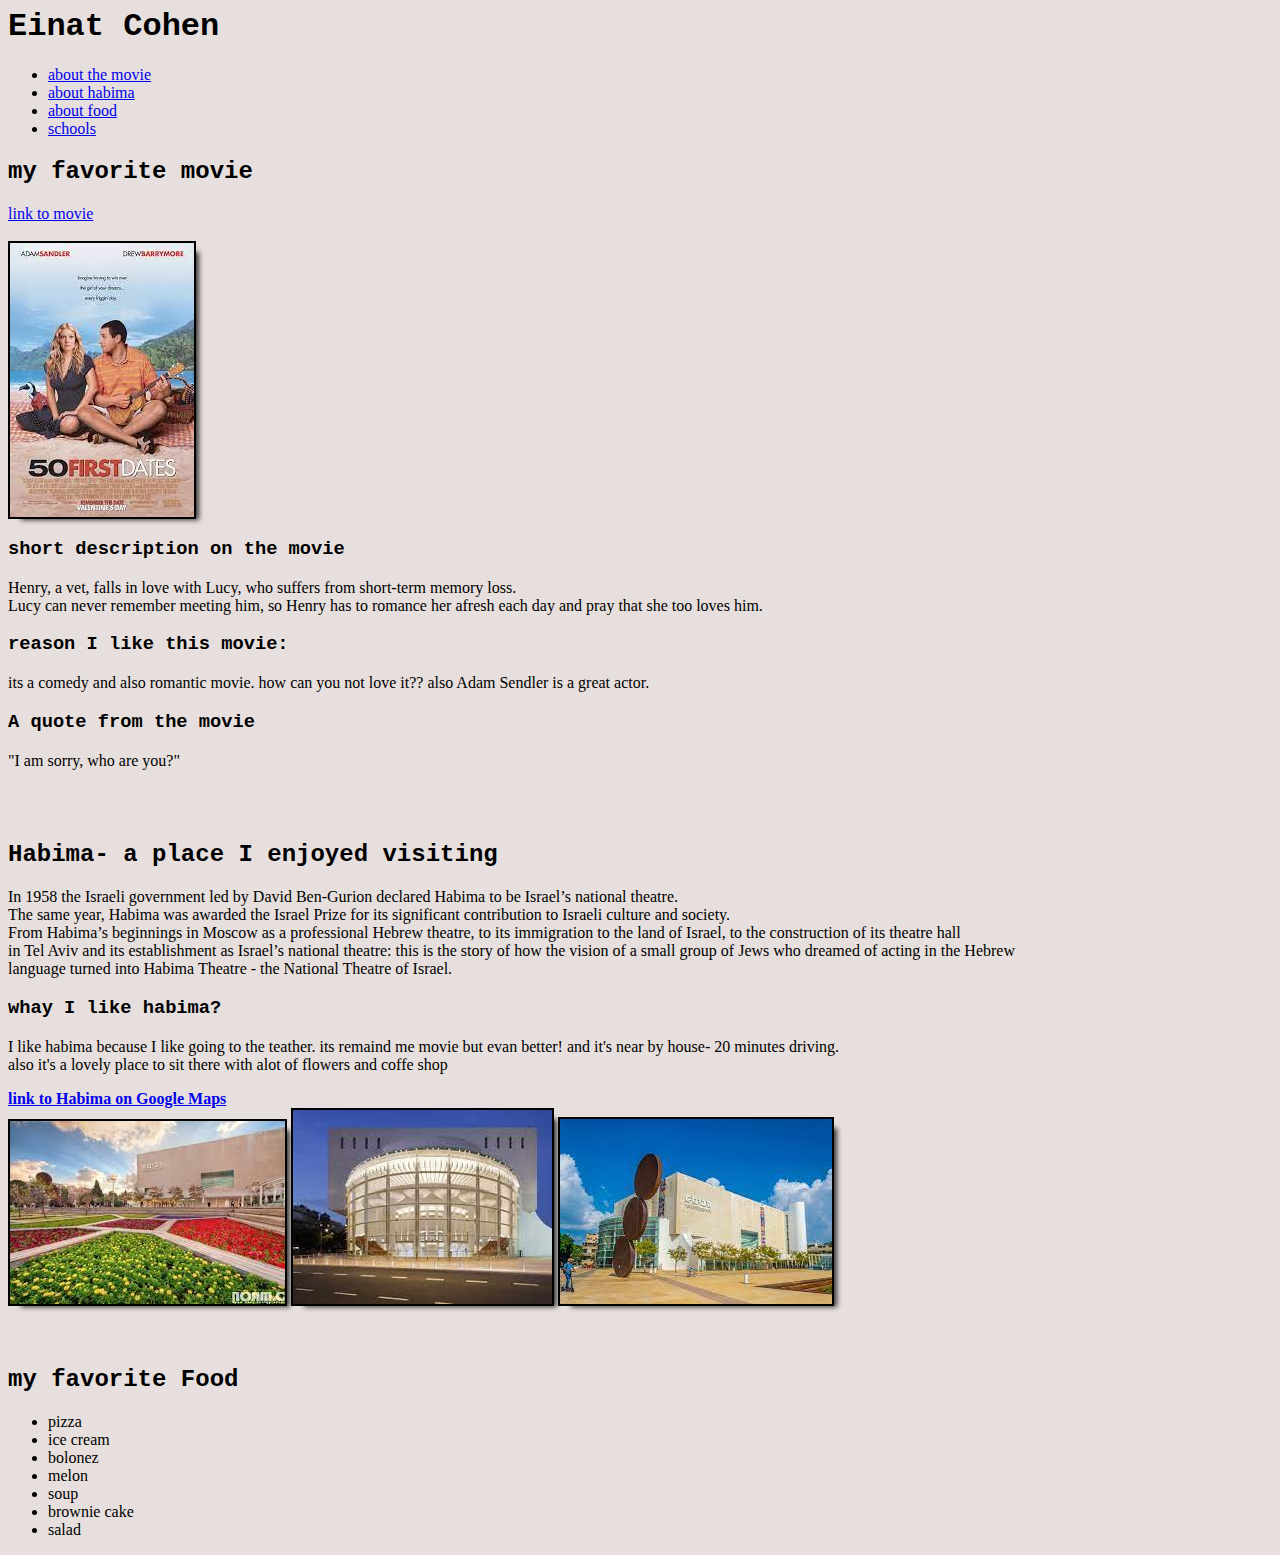
<file: index.html>
<html>
    <head>
        <title>Einat Cohen</title>
        <link rel="icon" type="image/x-ico" href="./images/favicon.ico">

        <link rel="stylesheet" href="./style.css">
    </head>

    <body>
        <header> 

            <!-- Page Title -->
            <h1 class="title">Einat Cohen</h1>

            <!-- Nav -->
            <nav>
                <ul>
                    <li><a href="#movieSection">about the movie</a></li>
                    <li><a href="#habimaSection">about habima</a> </li>
                    <li><a href="#foodSection">about food</a> </li>
                    <li><a href="./schools.html">schools</a> </li>
                </ul>
            </nav>
        </header>

        <!-- Movie Section -->
        <section id="movieSection">
            <h2 class="title">my favorite movie</h2>
            
            <a target="_blank" href="https://www.imdb.com/title/tt0343660/?ref_=nv_sr_srsg_0">link to movie</a>
            <br>
            <br>
            <img class="image" src = "./images/img.jfif" alt="error"/> 
    
            <h3 class="title">short description on the movie</h3>
            <p >
                Henry, a vet, falls in love with Lucy, who suffers from short-term memory loss.<br/>
                Lucy can never remember meeting him, so Henry has to romance her afresh each day and pray that she too loves him.
            </p>
    
            <h3 class="title">reason I like this movie:</h3>
            <p>its a comedy and also romantic movie. how can you not love it?? also Adam Sendler is a great actor.</p>
    
            <h3 class="title">A quote from the movie</h3>
            <p>"I am sorry, who are you?"</p>
        </section>

        <br/>
        <br/>

        <!-- Habima Section -->
        <section id="habimaSection">
            <h2 class="title">Habima- a place I enjoyed visiting</h2>
    
            <p>
                In 1958 the Israeli government led by David Ben-Gurion declared Habima to be Israel’s national theatre.<br/>
                The same year, Habima was awarded the Israel Prize for its significant contribution to Israeli culture and society.<br/> 
                From Habima’s beginnings in Moscow as a professional Hebrew theatre, to its immigration to the land of Israel, to the construction of its theatre hall<br/>
                in Tel Aviv and its establishment as Israel’s national theatre: this is the story of how the vision of a small group of Jews who dreamed of acting in the Hebrew<br/>
                language turned into Habima Theatre - the National Theatre of Israel.
            </p>
    
            
            <h3 class="title">whay I like habima?</h3>
            <p>
                I like habima because I like going to the teather. its remaind me movie but evan better! and it's near by house- 20 minutes driving.<br/>
                also it's a lovely place to sit there with alot of flowers and coffe shop
            </p>
          
            <div>
                <strong><a target="_blank" href="https://www.google.com/maps/search/habima+theater/@32.072605,34.7814664,17z/data=!3m1!4b1">link to Habima on Google Maps</a></strong>
            </div>
            
            <img class="image" src="./images/jjj.jpg" alt="error"/>
            <img class="image" src="./images/habima2.jpg" alt="error"/>
            <img class="image" src="./images/habima3.jpg" alt="error"/>
            

        </section>

        <br/>
        <br/>

        <!-- Food Section -->
        <section id="foodSection">
            <h2 class="title"> my favorite Food</h2>
            <ul>
                <li>pizza</li>
                <li>ice cream</li>
                <li>bolonez</li>
                <li>melon</li>
                <li>soup</li>
                <li>brownie cake</li>
                <li>salad</li>
            </ul>
        </section>

    </body>



</html>
</file>
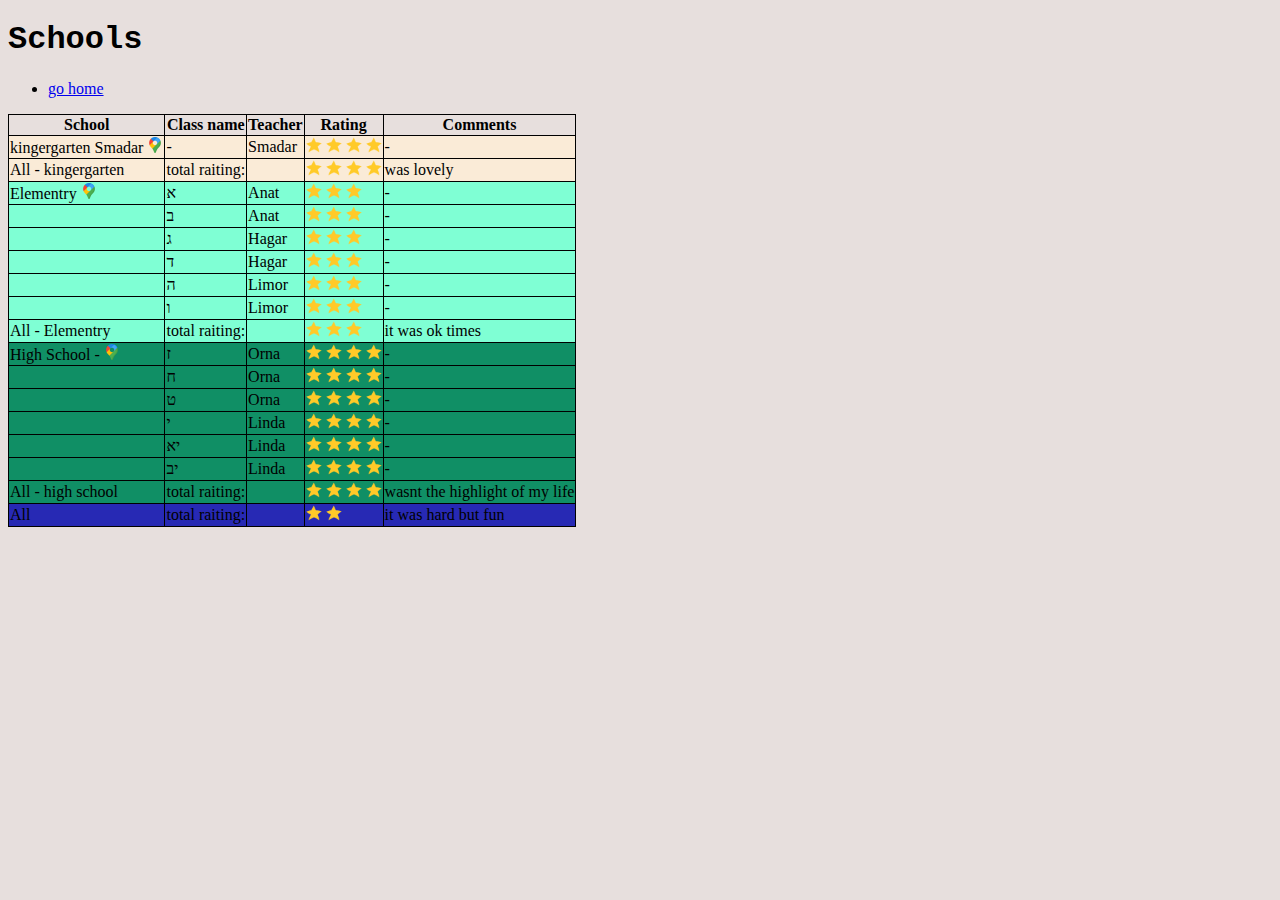
<file: schools.html>
<!DOCTYPE html>
<html>
    <head>
        <meta charset='utf-8'>
        <title>Schools</title>
        <link rel="icon" type="image/x-ico" href="./images/favicon.ico">
        <link rel="stylesheet" href="./style.css">
        <meta name='viewport' content='width=device-width, initial-scale=1'>
       
    </head>
    <body>
        <header> 

            <!-- Page Title -->
            <h1 class="title">Schools</h1>

            <!-- Nav -->
            <nav>
                <ul>
                    <li><a href="/">go home</a> </li>
                </ul>
            </nav>


             <!-- Movie Section -->
        <section id="movieSection">
            <!--<h2 class="title"></h2>-->
            <table>
                <thead>

                    <tr>
                        <th class="cell-border">School</th>
                        <th class="cell-border">Class name</th>
                        <th class="cell-border">Teacher</th>
                        <th class="cell-border">Rating</th>
                        <th class="cell-border">Comments</th>
                    </tr>
                </thead>
                <tbody>
                    <tr class="kingergarten-row">
                        <td class="cell-border">
                            kingergarten Smadar
                            <a target="_blank" href="https://www.google.com/maps/@32.1209371,34.7993963,17z">
                                <img src="./images/maps.png" class="icon-star">
                            </a>
                 
                        </td>
                        <td class="cell-border">-</td>
                        <td class="cell-border">Smadar</td>
                        <td class="cell-border">
                            <img src="./images/star.png" class="icon-star">
                            <img src="./images/star.png" class="icon-star">
                            <img src="./images/star.png" class="icon-star">
                            <img src="./images/star.png" class="icon-star">
                        </td>
                        <td class="cell-border">-</td>
                    </tr>
                    <tr class="kingergarten-row">
                        <td class="cell-border">
                            All - kingergarten
                        </td>
                        <td class="cell-border">total raiting: </td>
                        <td class="cell-border"></td>
                        <td class="cell-border">
                            <img src="./images/star.png" class="icon-star">
                            <img src="./images/star.png" class="icon-star">
                            <img src="./images/star.png" class="icon-star">
                            <img src="./images/star.png" class="icon-star">
                        </td>
                        <td class="cell-border">was lovely</td>
                    </tr>


                    <tr class="school-1-row">
                        <td class="cell-border">
                            Elementry 
                            <a target="_blank" href="https://www.google.com/maps/place/%D7%90%D7%A8%D7%96%D7%99%D7%9D%E2%80%AD/@32.1190923,34.8002146,17z/data=!3m1!4b1!4m5!3m4!1s0x151d4969bb975bd1:0x56e5129383a48d0!8m2!3d32.1190751!4d34.7980237">
                                <img src="./images/maps.png" class="icon-star">
                            </a>
                 
                        </td>
                        <td class="cell-border">א</td>
                        <td class="cell-border">Anat</td>
                        <td class="cell-border">
                            <img src="./images/star.png" class="icon-star">
                            <img src="./images/star.png" class="icon-star">
                            <img src="./images/star.png" class="icon-star">
                            
                        </td>
                        <td class="cell-border">-</td>
                    </tr>
                    <tr class="school-1-row">
                        <td class="cell-border">

                        </td>
                        <td class="cell-border">ב</td>
                        <td class="cell-border">Anat</td>
                        <td class="cell-border">
                            <img src="./images/star.png" class="icon-star">
                            <img src="./images/star.png" class="icon-star">
                            <img src="./images/star.png" class="icon-star">
                           
                        </td>
                        <td class="cell-border">-</td>
                    </tr>
                    <tr class="school-1-row">
                        <td class="cell-border">

                        </td>
                        <td class="cell-border">ג</td>
                        <td class="cell-border">Hagar</td>
                        <td class="cell-border">
                            <img src="./images/star.png" class="icon-star">
                            <img src="./images/star.png" class="icon-star">
                            <img src="./images/star.png" class="icon-star">
                            
                        </td>
                        <td class="cell-border">-</td>
                    </tr>
                    <tr class="school-1-row">
                        <td class="cell-border">

                        </td>
                        <td class="cell-border">ד</td>
                        <td class="cell-border">Hagar</td>
                        <td class="cell-border">
                            <img src="./images/star.png" class="icon-star">
                            <img src="./images/star.png" class="icon-star">
                            <img src="./images/star.png" class="icon-star">
                            
                        </td>
                        <td class="cell-border">-</td>
                    </tr>
                    <tr class="school-1-row">
                        <td class="cell-border">
 
                        </td>
                        <td class="cell-border">ה</td>
                        <td class="cell-border">Limor</td>
                        <td class="cell-border">
                            <img src="./images/star.png" class="icon-star">
                            <img src="./images/star.png" class="icon-star">
                     
                            <img src="./images/star.png" class="icon-star">
                        </td>
                        <td class="cell-border">-</td>
                    </tr>
                    <tr class="school-1-row">
                        <td class="cell-border">

                        </td>
                        <td class="cell-border">ו</td>
                        <td class="cell-border">Limor</td>
                        <td class="cell-border">
                            <img src="./images/star.png" class="icon-star">
                            <img src="./images/star.png" class="icon-star">
                            <img src="./images/star.png" class="icon-star">
                    
                        </td>
                        <td class="cell-border">-</td>
                    </tr>
                    <tr class="school-1-row">
                        <td class="cell-border">
                            All - Elementry
                 
                        </td>
                        <td class="cell-border">total raiting: </td>
                        <td class="cell-border"></td>
                        <td class="cell-border">
                            <img src="./images/star.png" class="icon-star">
                            <img src="./images/star.png" class="icon-star">
                            <img src="./images/star.png" class="icon-star">
                            
                        </td>
                        <td class="cell-border">it was ok times</td>
                    </tr>


                    <tr class="school-2-row">
                        <td class="cell-border">
                            High School -
                            <a target="_blank" href="https://www.google.com/maps/place/%D7%91%D7%99%D7%AA+%D7%94%D7%A1%D7%A4%D7%A8+%D7%90%D7%9C%D7%99%D7%90%D7%A0%D7%A1%E2%80%AD/@32.1072407,34.7974606,17z/data=!3m1!4b1!4m5!3m4!1s0x151d4be02669548b:0xfd3c5ef546a14360!8m2!3d32.1072362!4d34.7952719">
                                <img src="./images/maps.png" class="icon-star">
                            </a>
                 
                        </td>
                        <td class="cell-border">ז</td>
                        <td class="cell-border">Orna</td>
                        <td class="cell-border">
                            <img src="./images/star.png" class="icon-star">
                            <img src="./images/star.png" class="icon-star">
                            <img src="./images/star.png" class="icon-star">
                            <img src="./images/star.png" class="icon-star">
                        </td>
                        <td class="cell-border">-</td>
                    </tr>
                    <tr class="school-2-row">
                        <td class="cell-border">

                        </td>
                        <td class="cell-border">ח</td>
                        <td class="cell-border">Orna</td>
                        <td class="cell-border">
                            <img src="./images/star.png" class="icon-star">
                            <img src="./images/star.png" class="icon-star">
                            <img src="./images/star.png" class="icon-star">
                            <img src="./images/star.png" class="icon-star">
                        </td>
                        <td class="cell-border">-</td>
                    </tr>
                    <tr class="school-2-row">
                        <td class="cell-border">

                        </td>
                        <td class="cell-border">ט</td>
                        <td class="cell-border">Orna</td>
                        <td class="cell-border">
                            <img src="./images/star.png" class="icon-star">
                            <img src="./images/star.png" class="icon-star">
                            <img src="./images/star.png" class="icon-star">
                            <img src="./images/star.png" class="icon-star">
                        </td>
                        <td class="cell-border">-</td>
                    </tr>
                    <tr class="school-2-row">
                        <td class="cell-border">

                        </td>
                        <td class="cell-border">י</td>
                        <td class="cell-border">Linda</td>
                        <td class="cell-border">
                            <img src="./images/star.png" class="icon-star">
                            <img src="./images/star.png" class="icon-star">
                            <img src="./images/star.png" class="icon-star">
                            <img src="./images/star.png" class="icon-star">
                        </td>
                        <td class="cell-border">-</td>
                    </tr>
                    <tr class="school-2-row">
                        <td class="cell-border">

                        </td>
                        <td class="cell-border">יא</td>
                        <td class="cell-border">Linda</td>
                        <td class="cell-border">
                            <img src="./images/star.png" class="icon-star">
                            <img src="./images/star.png" class="icon-star">
                            <img src="./images/star.png" class="icon-star">
                            <img src="./images/star.png" class="icon-star">
                        </td>
                        <td class="cell-border">-</td>
                    </tr>
                    <tr class="school-2-row">
                        <td class="cell-border">

                        </td>
                        <td class="cell-border">יב</td>
                        <td class="cell-border">Linda</td>
                        <td class="cell-border">
                            <img src="./images/star.png" class="icon-star">
                            <img src="./images/star.png" class="icon-star">
                            <img src="./images/star.png" class="icon-star">
                            <img src="./images/star.png" class="icon-star">
                        </td>
                        <td class="cell-border">-</td>
                    </tr>
                    <tr class="school-2-row">
                        <td class="cell-border">
                            All - high school

                        </td>
                        <td class="cell-border">total raiting:</td>
                        <td class="cell-border"></td>
                        <td class="cell-border">
                            <img src="./images/star.png" class="icon-star">
                            <img src="./images/star.png" class="icon-star">
                            <img src="./images/star.png" class="icon-star">
                            <img src="./images/star.png" class="icon-star">
                        </td>
                        <td class="cell-border">wasnt the highlight of my life</td>
                    </tr>
                    <tr class="row-all">
                        <td class="cell-border">
                            All
                        </td>
                        <td class="cell-border">total raiting:</td>
                        <td class="cell-border"></td>
                        <td class="cell-border">
                            <img src="./images/star.png" class="icon-star">
                            <img src="./images/star.png" class="icon-star">
                        </td>
                        <td class="cell-border">it was hard but fun</td>
                    </tr>
                </tbody>
            </table>
    
        </section>
        </header>
    </body>
</html>
</file>
<file: style.css>
body {
    background-color: #e7dfdd;
}

.title{
    font-family: 'Courier New', Courier, monospace
}

.image{
    border: solid black 2px;
    box-shadow: 8px 6px 5px -5px rgba(0,0,0,0.75);
    -webkit-box-shadow: 8px 6px 5px -5px rgba(0,0,0,0.75);
    -moz-box-shadow: 8px 6px 5px -5px rgba(0,0,0,0.75);
}

table{
    border-collapse: collapse;
}

.cell-border{
    border:1px solid black;
}

.cell-left{
    border-left: 1px solid black;
}

.cell-right{
    border-bottom: 1px solid black;
}

.icon-star{
    width: 1rem;
}

.kingergarten-row{
    background-color: antiquewhite;
}

.school-1-row{
    background-color: aquamarine;
}

.school-2-row{
    background-color: rgb(16, 143, 101);
}

.row-all{
    background-color: rgb(39, 41, 180);
}
</file>
